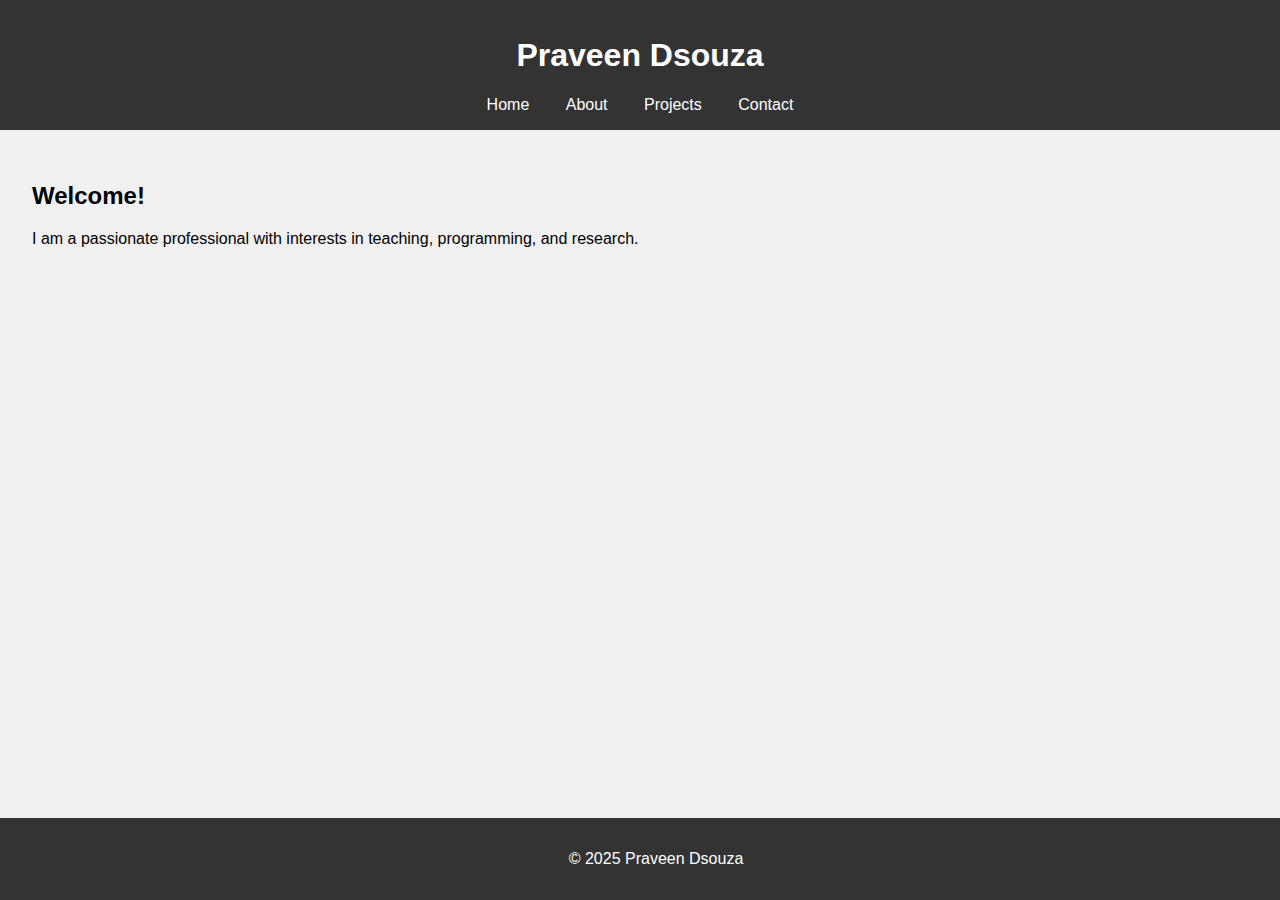
<file: index.html>
<!DOCTYPE html>
<html lang="en">
<head>
    <meta charset="UTF-8" />
    <meta name="viewport" content="width=device-width, initial-scale=1.0" />
    <title>Home | Praveen Dsouza</title>
    <link rel="stylesheet" href="style.css" />
</head>
<body>
    <header>
        <h1>Praveen Dsouza</h1>
        <nav>
            <a href="index.html">Home</a>
            <a href="about.html">About</a>
            <a href="projects.html">Projects</a>
            <a href="contact.html">Contact</a>
        </nav>
    </header>
    <main>
        <section>
            <h2>Welcome!</h2>
            <p>I am a passionate professional with interests in teaching, programming, and research.</p>
        </section>
    </main>
    <footer>
        <p>&copy; 2025 Praveen Dsouza</p>
    </footer>
</body>
</html>
</file>
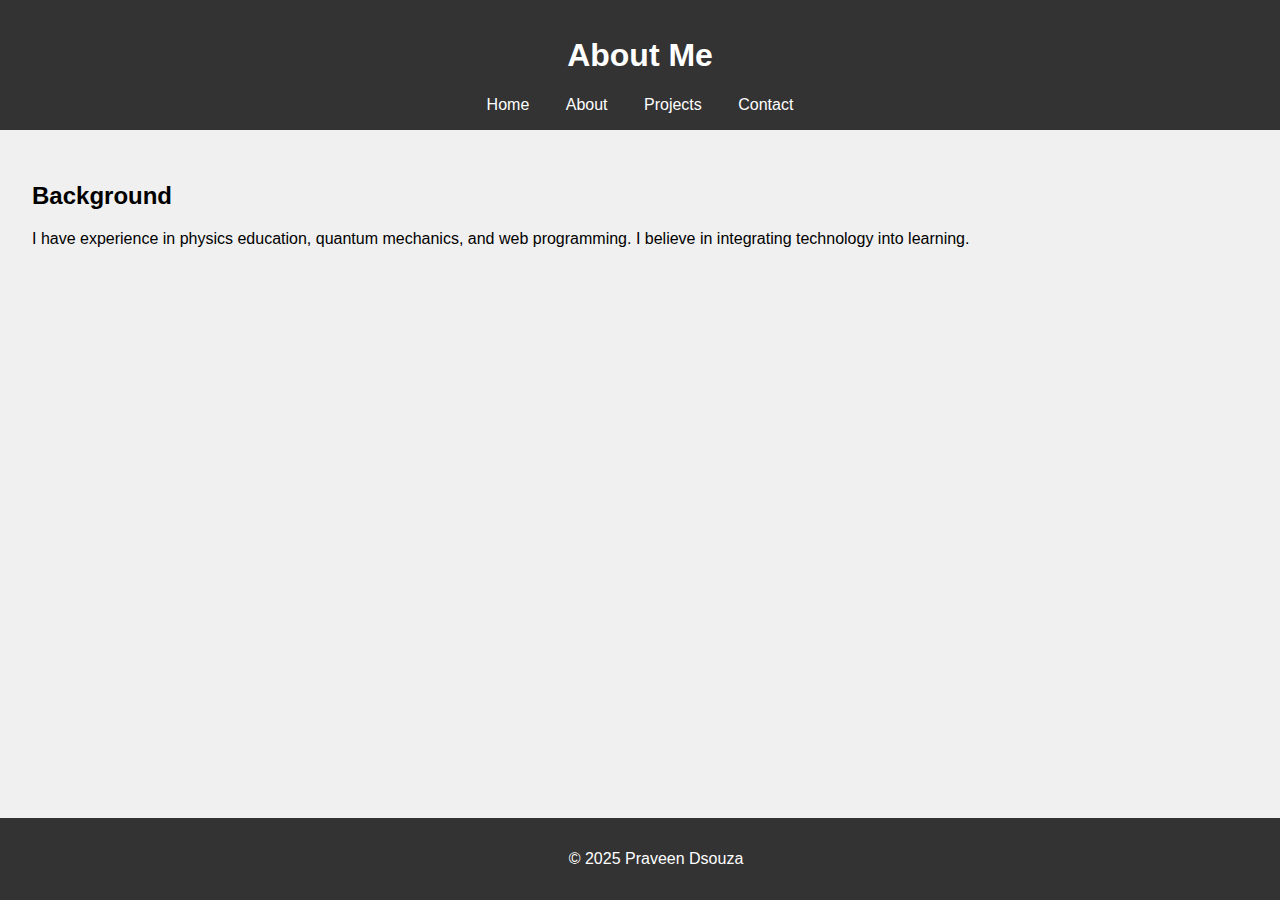
<file: about.html>
<!DOCTYPE html>
<html lang="en">
<head>
    <meta charset="UTF-8" />
    <meta name="viewport" content="width=device-width, initial-scale=1.0" />
    <title>About | Praveen Dsouza</title>
    <link rel="stylesheet" href="style.css" />
</head>
<body>
    <header>
        <h1>About Me</h1>
        <nav>
            <a href="index.html">Home</a>
            <a href="about.html">About</a>
            <a href="projects.html">Projects</a>
            <a href="contact.html">Contact</a>
        </nav>
    </header>
    <main>
        <section>
            <h2>Background</h2>
            <p>I have experience in physics education, quantum mechanics, and web programming. I believe in integrating technology into learning.</p>
        </section>
    </main>
    <footer>
        <p>&copy; 2025 Praveen Dsouza</p>
    </footer>
</body>
</html>
</file>
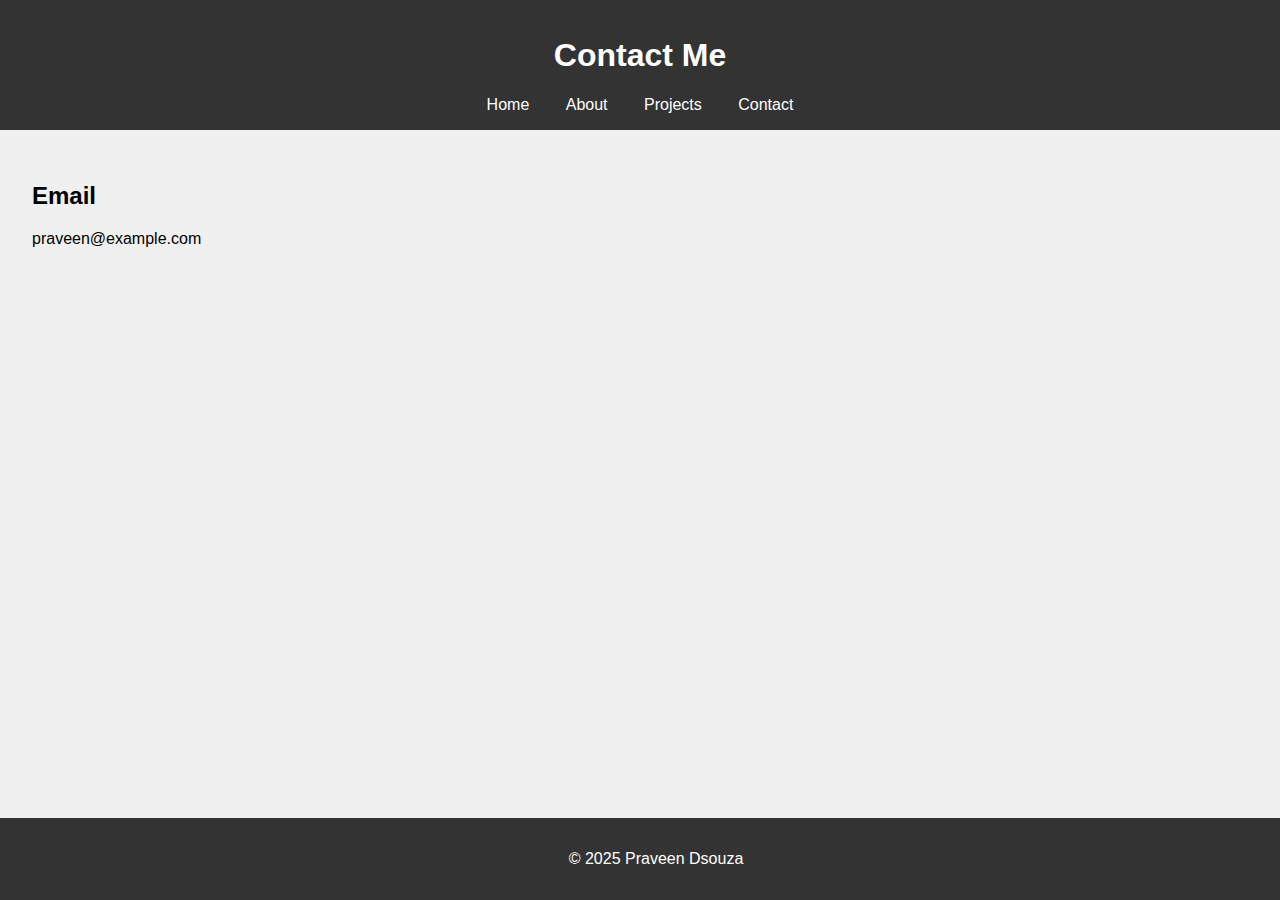
<file: contact.html>
<!DOCTYPE html>
<html lang="en">
<head>
    <meta charset="UTF-8" />
    <meta name="viewport" content="width=device-width, initial-scale=1.0" />
    <title>Contact | Praveen Dsouza</title>
    <link rel="stylesheet" href="style.css" />
</head>
<body>
    <header>
        <h1>Contact Me</h1>
        <nav>
            <a href="index.html">Home</a>
            <a href="about.html">About</a>
            <a href="projects.html">Projects</a>
            <a href="contact.html">Contact</a>
        </nav>
    </header>
    <main>
        <section>
            <h2>Email</h2>
            <p>praveen@example.com</p>
        </section>
    </main>
    <footer>
        <p>&copy; 2025 Praveen Dsouza</p>
    </footer>
</body>
</html>
</file>
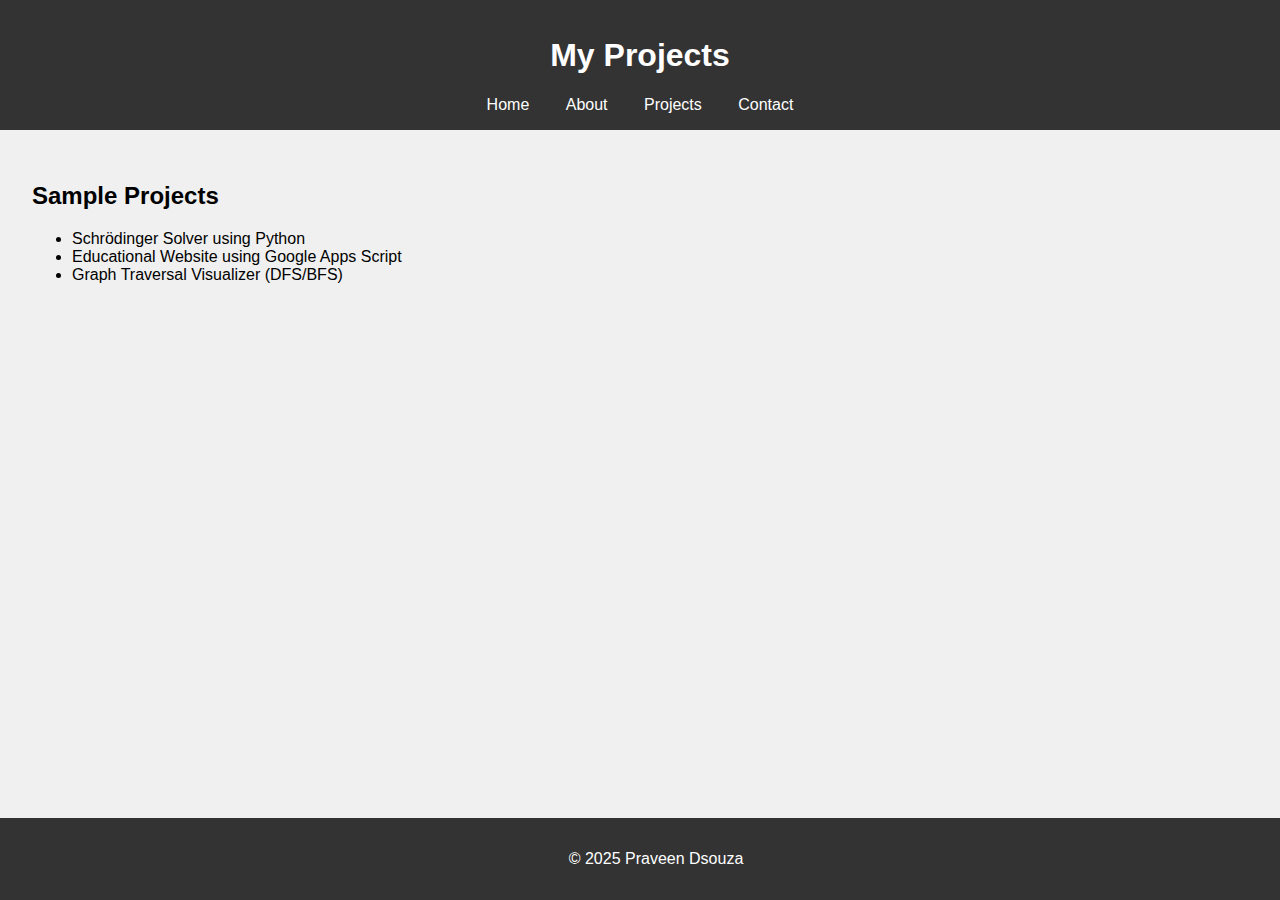
<file: projects.html>
<!DOCTYPE html>
<html lang="en">
<head>
    <meta charset="UTF-8" />
    <meta name="viewport" content="width=device-width, initial-scale=1.0" />
    <title>Projects | Praveen Dsouza</title>
    <link rel="stylesheet" href="style.css" />
</head>
<body>
    <header>
        <h1>My Projects</h1>
        <nav>
            <a href="index.html">Home</a>
            <a href="about.html">About</a>
            <a href="projects.html">Projects</a>
            <a href="contact.html">Contact</a>
        </nav>
    </header>
    <main>
        <section>
            <h2>Sample Projects</h2>
            <ul>
                <li>Schrödinger Solver using Python</li>
                <li>Educational Website using Google Apps Script</li>
                <li>Graph Traversal Visualizer (DFS/BFS)</li>
            </ul>
        </section>
    </main>
    <footer>
        <p>&copy; 2025 Praveen Dsouza</p>
    </footer>
</body>
</html>
</file>
<file: style.css>
body {
    font-family: Arial, sans-serif;
    margin: 0;
    padding: 0;
    background: #f0f0f0;
}
header {
    background: #333;
    color: white;
    padding: 1rem;
    text-align: center;
}
nav a {
    color: white;
    margin: 0 1rem;
    text-decoration: none;
}
main {
    padding: 2rem;
}
footer {
    text-align: center;
    padding: 1rem;
    background: #333;
    color: white;
    position: fixed;
    bottom: 0;
    width: 100%;
}
</file>
